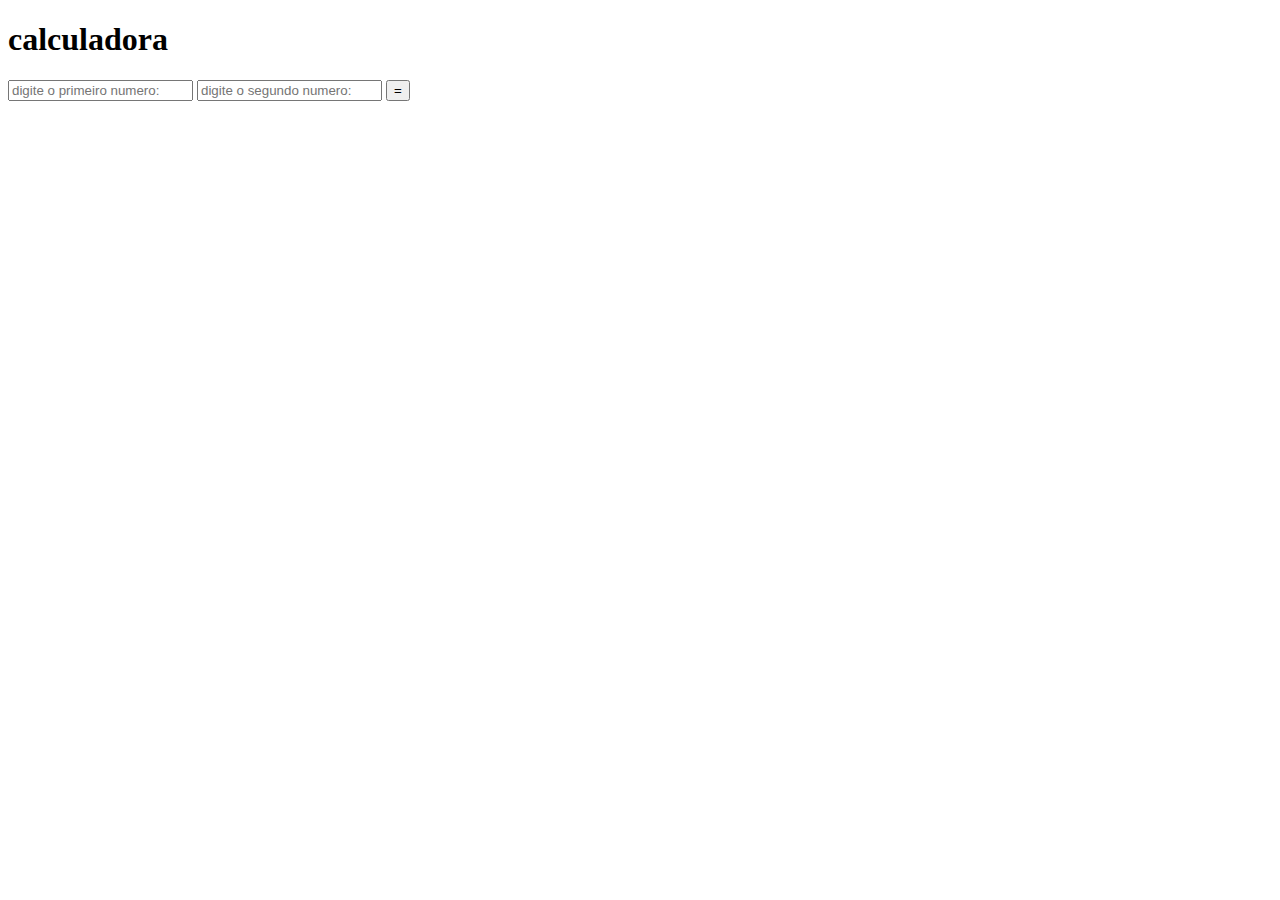
<file: estudo javascript/soma/index.html>
<!DOCTYPE html>
<html lang="pt-br">
<head>
    <meta charset="UTF-8">
    <meta name="viewport" content="width=device-width, initial-scale=1.0">
    <title>calc</title>
</head>
<body>
    <div class="calc">
        <h1 class="h1">calculadora</h1>
        <form action="">
            <input type="text" name="num1" id="num1" placeholder="digite o primeiro numero: ">
            <input type="text" name="num2" id="num2" placeholder="digite o segundo numero: ">

            <button type="button" id="resultado" onclick="soma()">=</button>
            
        </form>
    </div>

    <script>
        function soma(){
            let num1 = parseFloat(document.getElementById('num1').value)
            let num2 = parseFloat(document.getElementById('num2').value)

            let resultado = num1 + num2

            
            document.getElementById('resultado').innerText = '= '  + resultado
            
        }
    </script>


</body>
</html>
</file>
